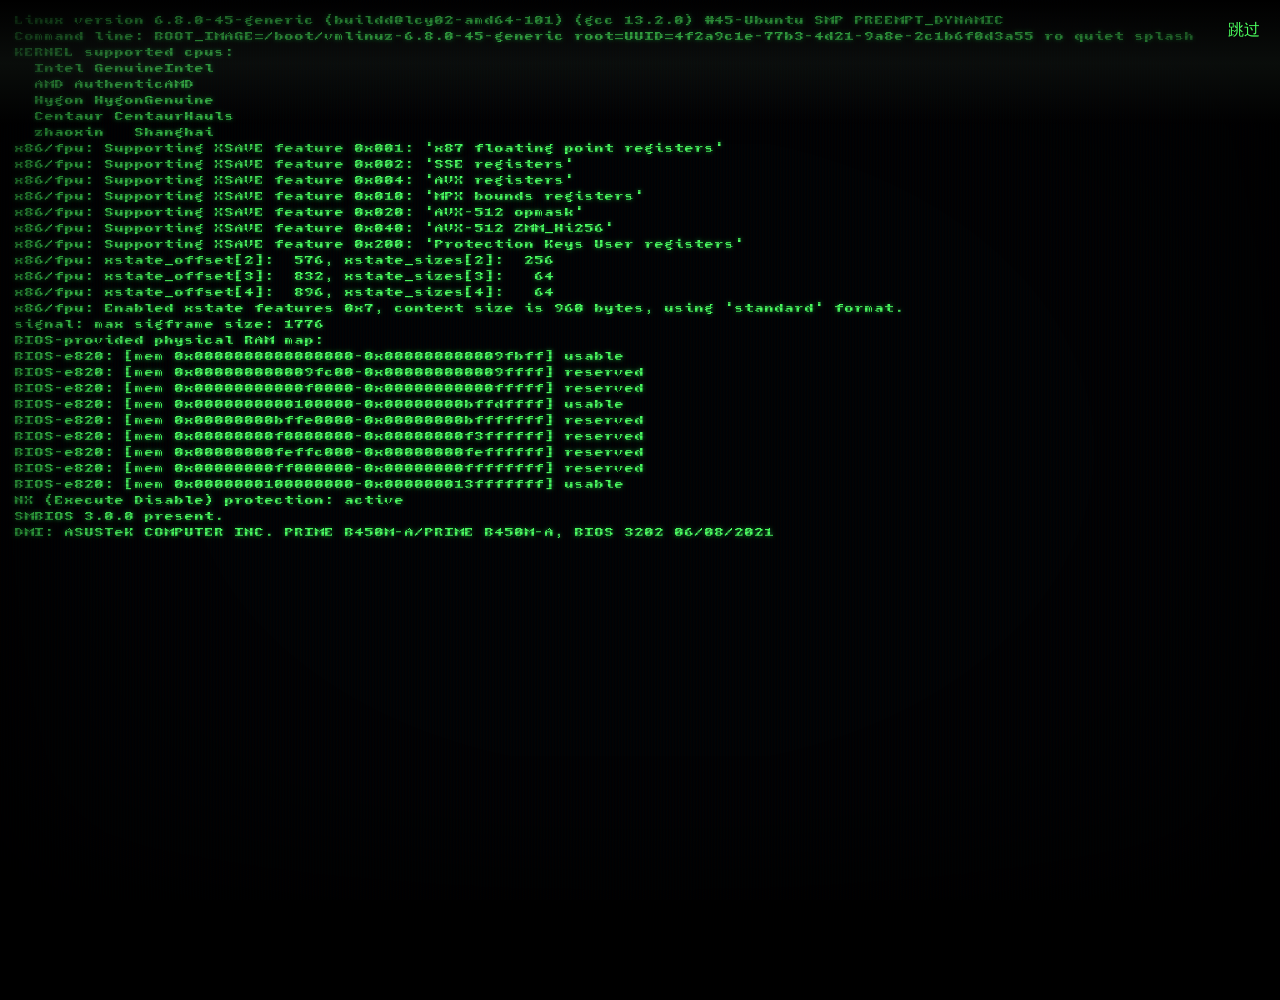
<file: index.html>
<html>
    <head>
        <meta charset="UTF-8">
        <title>LS-site-in</title>
        <meta name="viewport" content="width=device-width, initial-scale=1.0">
        <link rel="stylesheet" href="style2.css">
    </head>
    <body>
        <a href="home.html" class="skip-btn">跳过</a>
        <div id="out"></div>
        <div class="scanlines"></div>
        <div class="vignette"></div>
        <div class="beam"></div>
        <div id="blkPH">
            <img id="logo" src="logo.png" alt="logo" class="logo-hidden">
            <div class="btn-grp">
                <div class="ftxt" id="Ftxt">加载完成喵~</div>
                <a class="card" id="Card" href="home.html">进入主站</a>
            </div>
        </div>
    </body>
    <script type="module" src="main.js"></script>
</html>
</file>
<file: style2.css>
@font-face{
    font-family:'LSfont';
    src:url('_fonts/ANAKRON.ttf') format('opentype');
    font-weight:normal;
    font-style:normal;
    font-display:swap;
}
html, body {
    min-width:1200px;
    height: 100%;
    min-height:900px;
    margin: 0;
    padding: 0;
}
html{
    background-color:#000;
    overflow: hidden;
    background-size: 100% 100%;
}
body{
    overflow-x: auto;
    margin:0 auto;
    padding:0;
    min-height: 1000px;
    display: flex;
    flex-direction: column;
    position: relative;
    animation: flicker 6s steps(1) infinite;
}
@keyframes flicker {
    0%, 100% { opacity: 1; }
    7%       { opacity: .94; }
    8%       { opacity: 1; }
    42%      { opacity: .9; }
    43%      { opacity: 1; }
    78%      { opacity: .96; }
    79%      { opacity: 1; }
}
#out{
    font-family: 'LSfont', sans-serif;
    font-size: 15px;
    color:#4bff5e;
    text-shadow:0 0 4px rgba(51, 255, 102, .5),
                0 0 12px rgba(51, 255, 102, .18);
    position: relative;
    z-index: 2;
    height: 100%;
    padding: 1.2vmin 1.6vmin;
    white-space: pre-wrap;
    word-break: break-word;
    overflow-y: auto;
    scrollbar-width: none;
    -ms-overflow-style: none;
}
#out::-webkit-scrollbar { width: 0; height: 0; }
.scanlines {
    position: fixed; inset: 0;
    z-index: 10;
    pointer-events: none;
    background: repeating-linear-gradient(
        to bottom,
        rgba(0,0,0,0)    0px,
        rgba(0,0,0,0)    2px,
        rgba(0,0,0,.28)  3px,
        rgba(0,0,0,.28)  4px
    );
}
.scanlines::after {
    content: "";
    position: absolute; inset: 0;
    background: repeating-linear-gradient(
        to right,
        rgba(255,0,60,.04)   0px,
        rgba(0,255,120,.02)  1px,
        rgba(0,80,255,.04)   2px,
        transparent          3px
    );
}
.vignette {
    position: fixed; inset: 0;
    z-index: 11;
    pointer-events: none;
    background: radial-gradient(ellipse at 50% 50%,
        transparent 50%,
        rgba(0,0,0,.45) 85%,
        rgba(0,0,0,.8) 100%);
    box-shadow: inset 0 0 120px rgba(0,0,0,.8);
}
.beam {
    position: fixed; left: 0; right: 0;
    height: 14%;
    z-index: 12;
    pointer-events: none;
    background: linear-gradient(to bottom,
    transparent,
    rgba(190,255,210,.05),
    transparent);
    animation: roll 7s linear infinite;
}
@keyframes roll {
    from { top: -16%; }
    to   { top: 114%; }
}
.card{
    position:absolute;
    display:flex;
    width:fit-content;
    background:transparent;
    padding:12px 30px;
    color:#D0F0FF;
    border:2px solid #D0F0FF;
    border-radius:10px;/*圆角*/
    font-size:30px;
    font-weight:bold;
    text-decoration:none;
    top:80%;
    /*--------------*/
    box-shadow:0 0 20px #D0F0FF;
    text-shadow:0 0 5px #D0F0FF;
}
.card:hover{
    color:#D0F0FF;
    border-color: #D0F0FF;
    box-shadow:0 0 50px #D0F0FF;
}
.card.show{
    opacity: 1;
}
.ftxt{
    color: #D0F0FF;
    font-size: 32px;
    letter-spacing: 6px;
    opacity: 0;
    transition: opacity 0.8s ease 0.3s;
    margin-bottom: 24px;
    font-weight: 300;
    text-shadow: 0 0 5px #D0F0FF;
}
.ftxt.show{
    opacity: 1;
}
.hint{
    color: #555;
    font-size: 12px;
    margin-top: 16px;
    letter-spacing: 3px;
    font-family: monospace;
}
.hid { 
    opacity: 0;
    pointer-events: none; 
    transition: opacity 0.5s ease; 
}
#blkPH {
    position: fixed;
    top: 0;
    left: 0;
    width: 100%;
    height: 100%;
    display: none;
    flex-direction: column;
    align-items: center;
    justify-content: center;
    z-index: 5;
    background: transparent; /* 或者你想要的背景色 */
    padding: 40px 20px;
}
.logo-hidden {
    opacity: 0;
    transition: opacity 1.8s ease-out;
    width: 800px;
    height: auto;
    display: block;
    margin-bottom: 30px;
}
.logo-vis{
    opacity:1;
}
.skip-btn{
    position: fixed;
    top: 20px;
    right: 20px;
    color:#4bff5e;
    text-decoration:none;
    z-index: 20;
}
</file>
